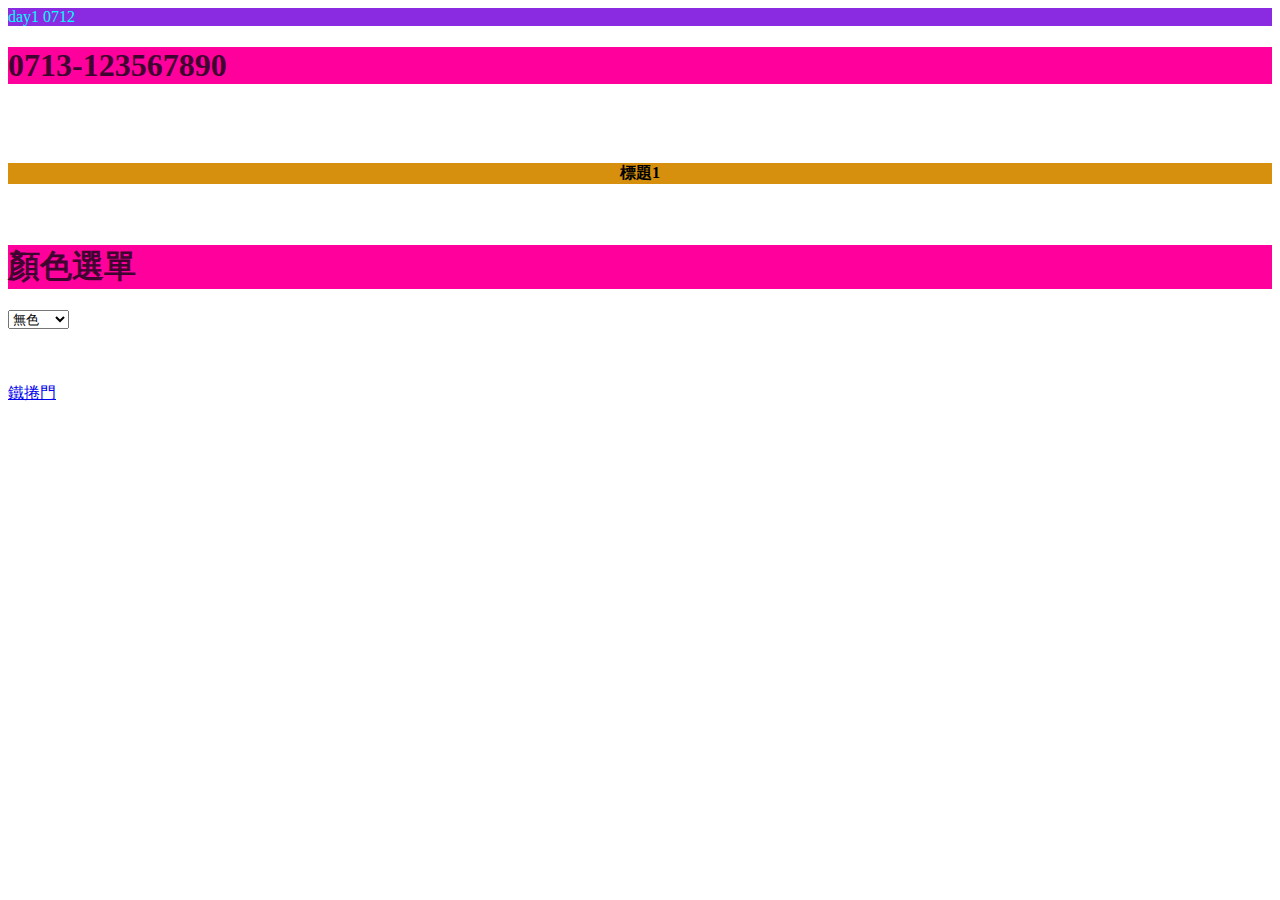
<file: index.html>
<html>
    <head>
        <title> 0712</title>
        <meta charset="UTF-8">
        <link rel="stylesheet" href="style.css">
        
    </head>
    <body>
        <p>day1 0712</P>
            <h1>0713-123567890</h1>
            <br>
            <!-- <h2>標題1</h2>
                <h3>標題1</h3> -->
                <br>
                <h4>標題1</h4>
                <br>
                <h1>顏色選單</h1>
                <select name="abc" id="colors" >
                    <option value="transparent">無色</option>
                    <option value="lightpink">粉紅</option>
                    <option value="lightblue">粉藍</option>
                    <option value="limegreen">檸檬綠</option>
                    
                </select>
                <script src="script.js"></script>
            <br>
            <br>
            <br>
            <br>
            <a href="http://120.119.67.10:5122">鐵捲門
                <br>
                
        </script>
    </body>

</html>
</file>
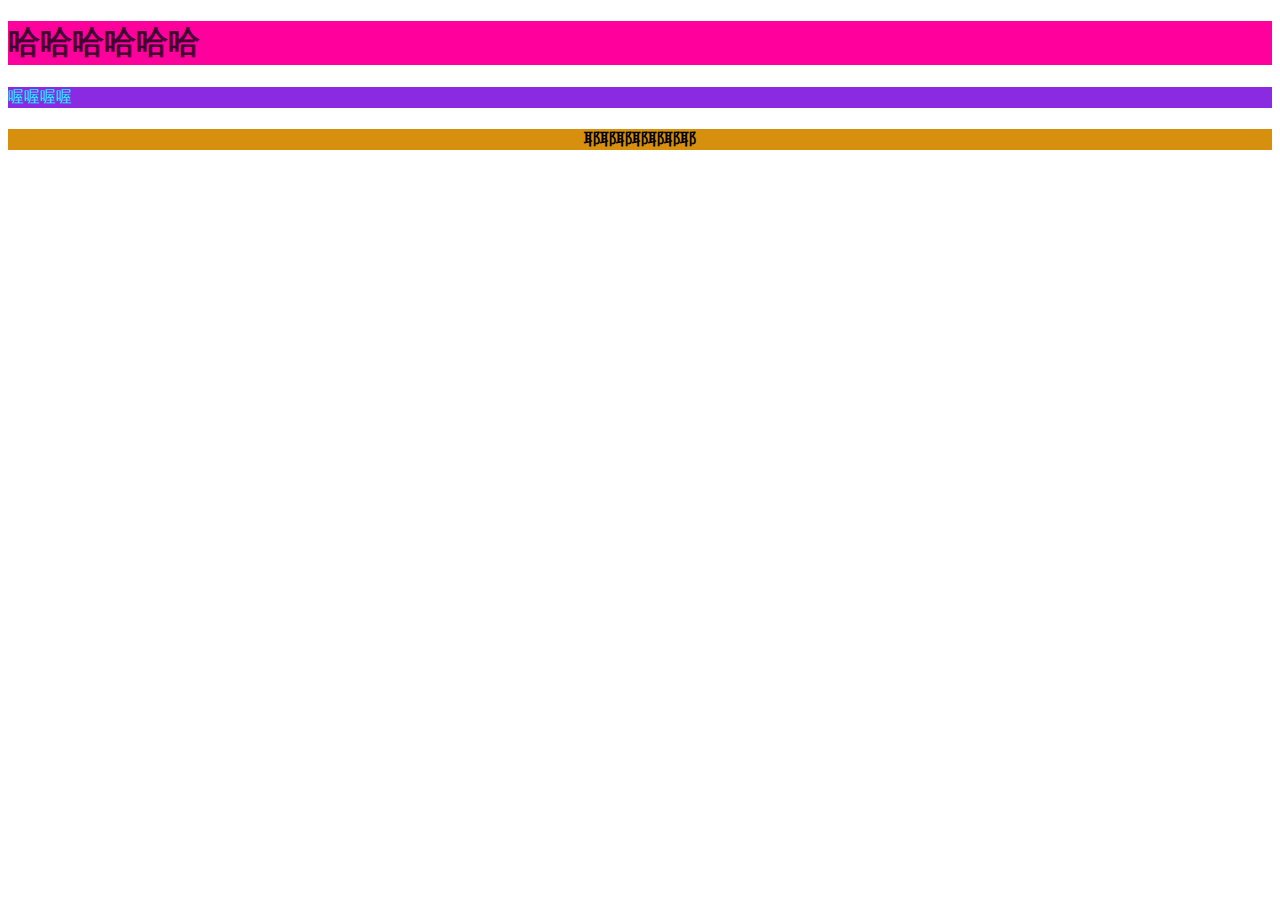
<file: test.html>
<!DOCTYPE html>
<html lang="en">
<head>
    <meta charset="UTF-8">
    <meta http-equiv="X-UA-Compatible" content="IE=edge">
    <meta name="viewport" content="width=device-width, initial-scale=1.0">
    <title>test</title>
    <link rel="stylesheet" href="style.css">
</head>
<body>
    <h1>哈哈哈哈哈哈</h1>
    <p>喔喔喔喔</p>
    <h4>耶耶耶耶耶耶耶</h4>
</body>
</html>
</file>
<file: style.css>
h1{
    color:rgb(63, 3, 48) ;background:rgb(255, 0, 157) ;
}
h4{
    text-align: center; background-color: rgb(215, 144, 13);
}
p{
    color: aqua; background-color: blueviolet;
}
</file>
